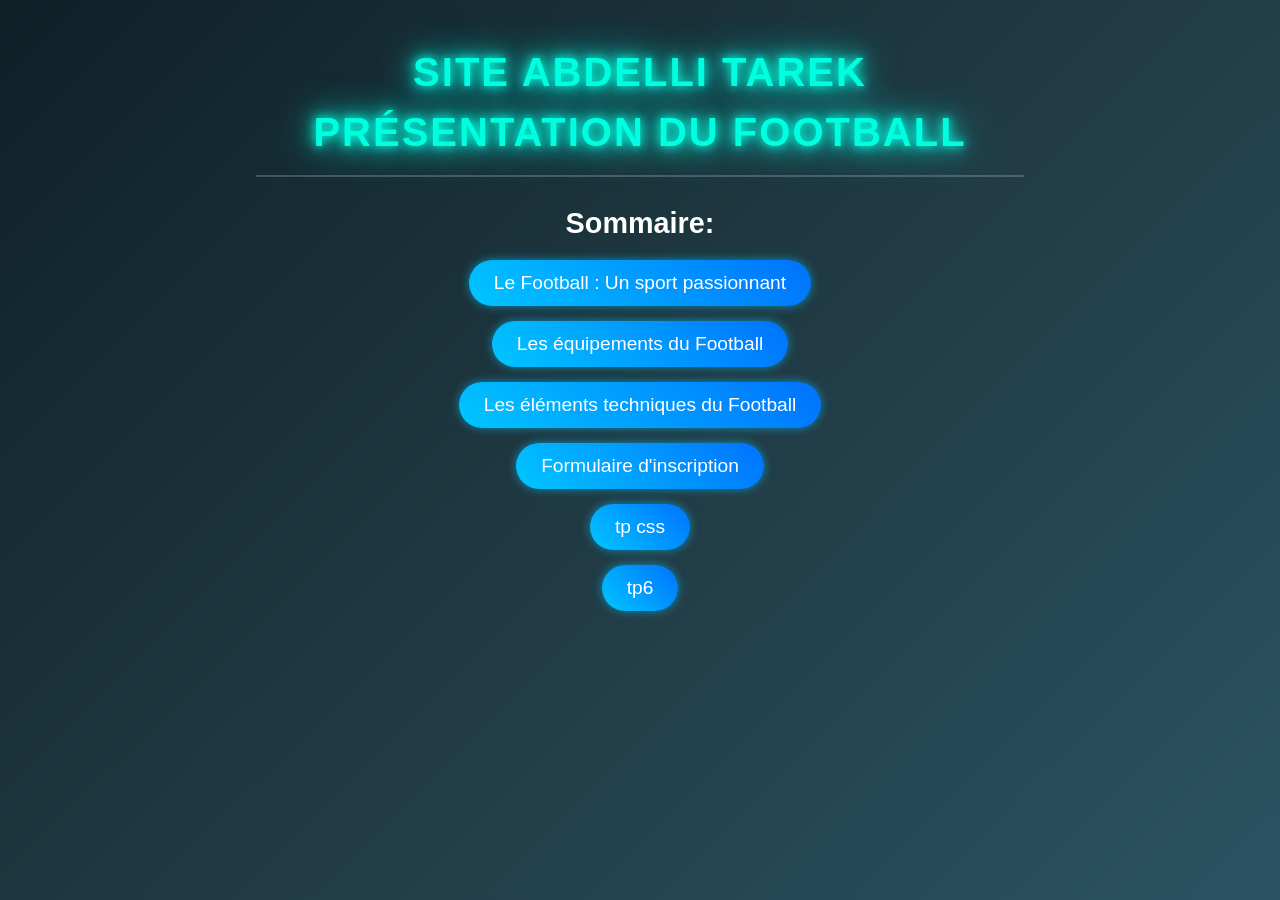
<file: index.html>
<!DOCTYPE html>
<html>
<head>
	<meta charset="utf-8">
	<meta name="viewport" content="width=device-width, initial-scale=1">
	<link rel="stylesheet" type="text/css" href="2.css">
	<title></title>
</head>
<body>

	<h1> Site abdelli tarek </h1>

<h1> Présentation du football </h1>

<hr>

<h2> Sommaire: </h2>
	<ul>
		<li> <a href="categorie1.html"> Le Football : Un sport passionnant </a></li>
		<li> <a href="categorie3.html">Les équipements du Football  </a></li>
		<li> <a href="categorie2.html"> Les éléments techniques du Football </a></li>
		<li> <a href="formulaire.html"> Formulaire d'inscription </a></li>
		<li> <a href="TP4.html"> tp css </a></li>
		<li> <a href="tp6.html"> tp6 </a></li>
	</ul>



   

</body>

</html>
</file>
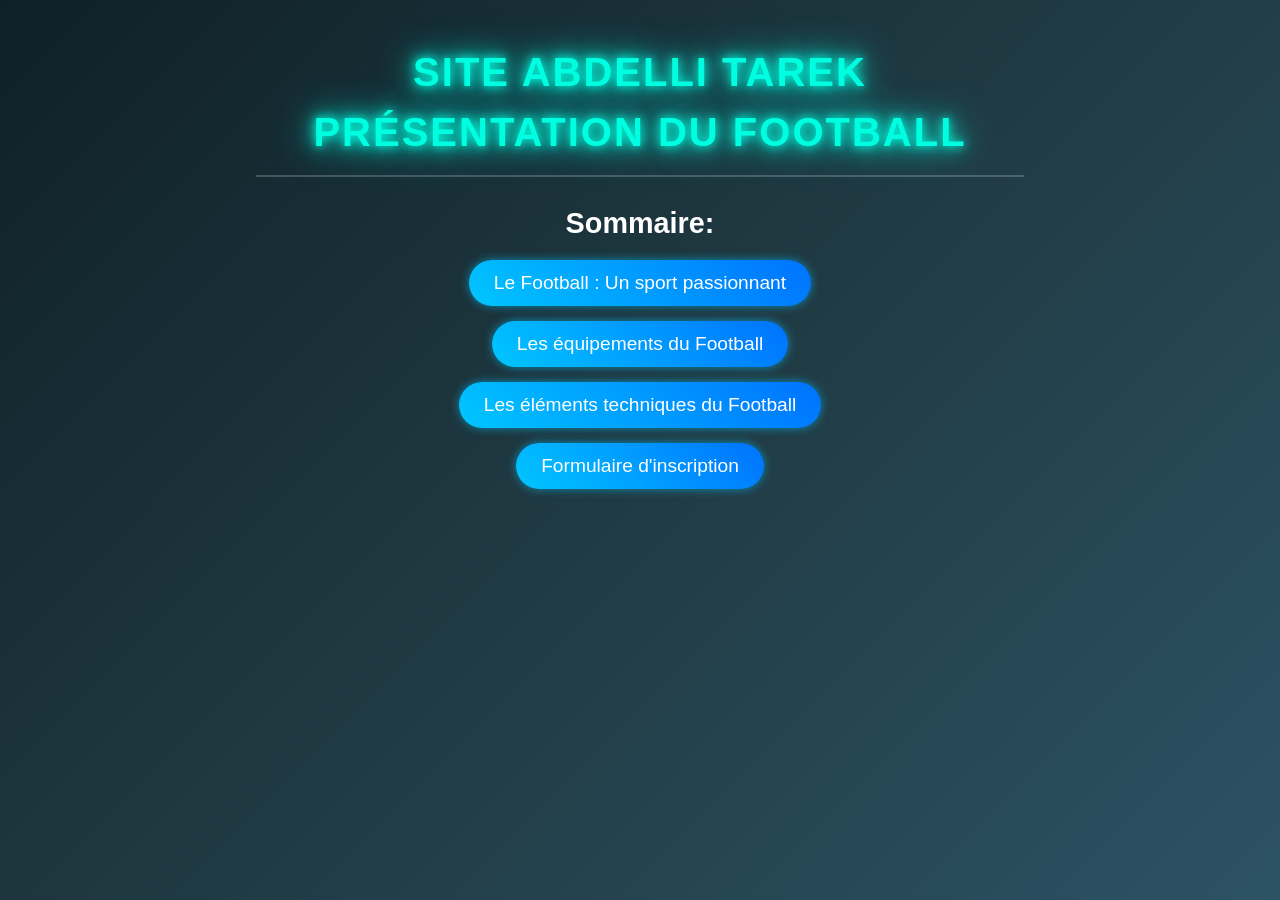
<file: site final/index.html>
<!DOCTYPE html>
<html>
<head>
	<meta charset="utf-8">
	<meta name="viewport" content="width=device-width, initial-scale=1">
	<link rel="stylesheet" type="text/css" href="2.css">
	<title></title>
</head>
<body>

	<h1> Site abdelli tarek </h1>

<h1> Présentation du football </h1>

<hr>

<h2> Sommaire: </h2>
	<ul>
		<li> <a href="categorie1.html"> Le Football : Un sport passionnant </a></li>
		<li> <a href="categorie3.html">Les équipements du Football  </a></li>
		<li> <a href="categorie2.html"> Les éléments techniques du Football </a></li>
		<li> <a href="formulaire.html"> Formulaire d'inscription </a></li>

	</ul>



   

</body>

</html>
</file>
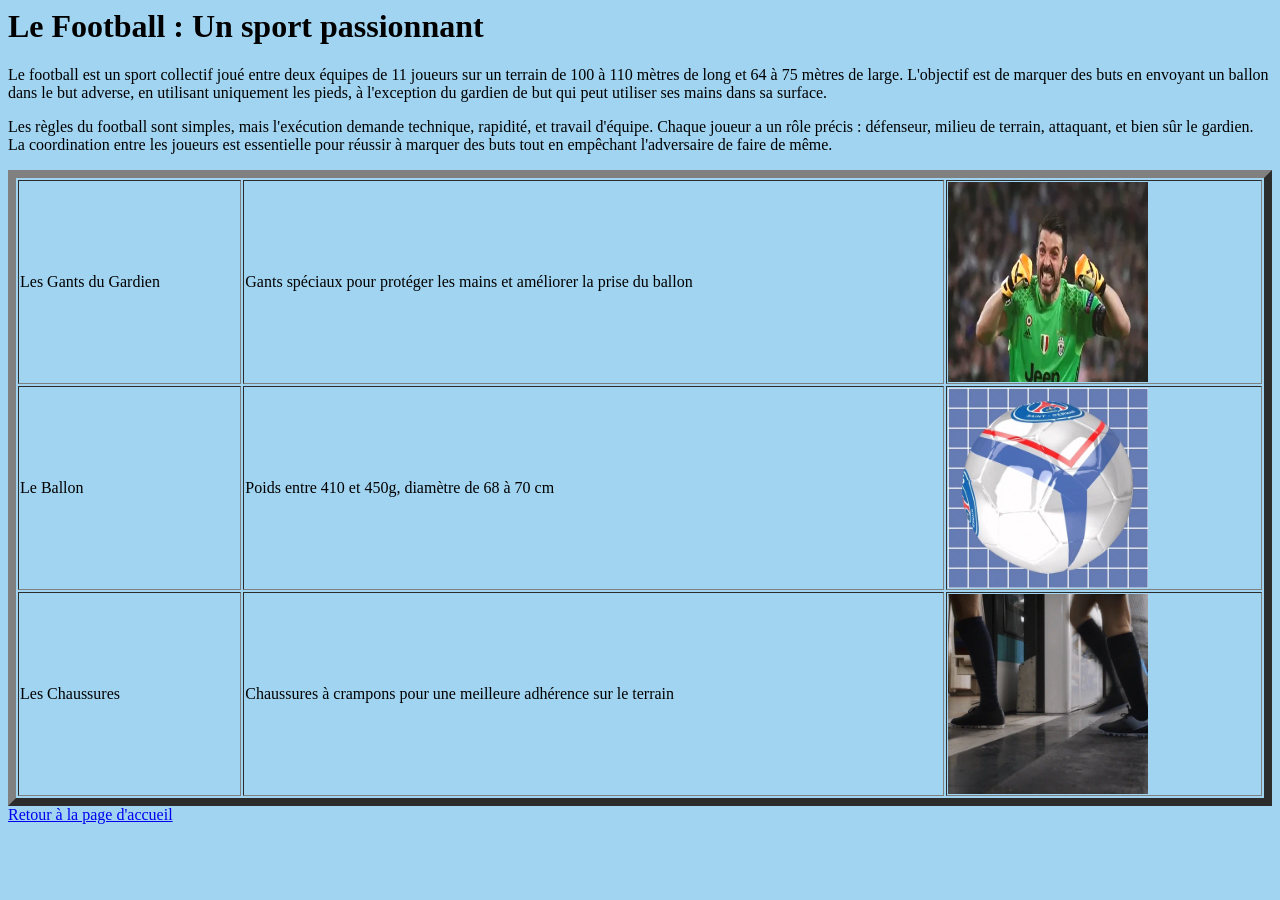
<file: categorie1.html>
<html>
<head>
	<meta charset="utf-8">
	<meta name="viewport" content="width=device-width, initial-scale=1">
	<title>Le Football</title>
</head>
<body bgcolor="A1D4F0">

<h1> Le Football : Un sport passionnant</h1>

<p> Le football est un sport collectif joué entre deux équipes de 11 joueurs sur un terrain de 100 à 110 mètres de long et 64 à 75 mètres de large. L'objectif est de marquer des buts en envoyant un ballon dans le but adverse, en utilisant uniquement les pieds, à l'exception du gardien de but qui peut utiliser ses mains dans sa surface.</p>

<p> Les règles du football sont simples, mais l'exécution demande technique, rapidité, et travail d'équipe. Chaque joueur a un rôle précis : défenseur, milieu de terrain, attaquant, et bien sûr le gardien. La coordination entre les joueurs est essentielle pour réussir à marquer des buts tout en empêchant l'adversaire de faire de même.</p>

<table border="8" width="100%">
	<tr> <td> Les Gants du Gardien </td>   <td> Gants spéciaux pour protéger les mains et améliorer la prise du ballon </td> <td> <img src="gants.gif" width="200" height="200"></td> </tr>
	<tr> <td> Le Ballon </td>   <td> Poids entre 410 et 450g, diamètre de 68 à 70 cm </td> <td> <img src="ballon.gif" width="200" height="200"></td> </tr>
	<tr> <td> Les Chaussures </td>   <td> Chaussures à crampons pour une meilleure adhérence sur le terrain </td> <td> <img src="crampons.gif" width="200" height="200"></td> </tr>
</table>

<a href="index.html"> Retour à la page d'accueil </a>

</body>
</html>
</file>
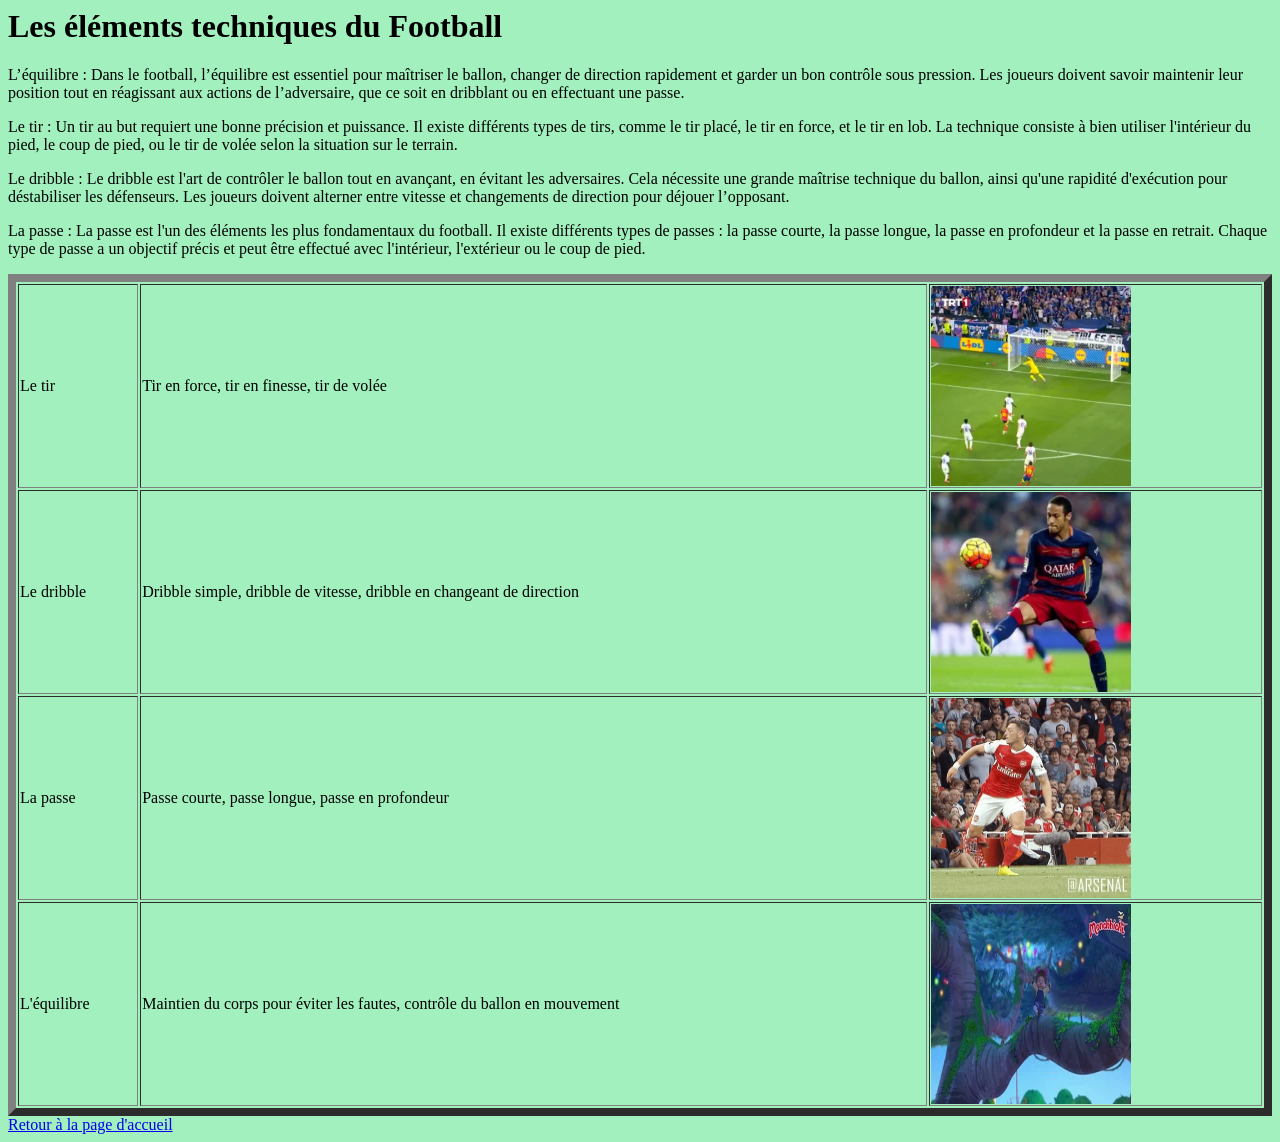
<file: categorie2.html>
<html>
<head>
	<meta charset="utf-8">
	<meta name="viewport" content="width=device-width, initial-scale=1">
	<title>Les éléments techniques du Football</title>
</head>
<body bgcolor="A1F0BD">

<h1> Les éléments techniques du Football </h1>

<p> L’équilibre : Dans le football, l’équilibre est essentiel pour maîtriser le ballon, changer de direction rapidement et garder un bon contrôle sous pression. Les joueurs doivent savoir maintenir leur position tout en réagissant aux actions de l’adversaire, que ce soit en dribblant ou en effectuant une passe.</p>

<p> Le tir : Un tir au but requiert une bonne précision et puissance. Il existe différents types de tirs, comme le tir placé, le tir en force, et le tir en lob. La technique consiste à bien utiliser l'intérieur du pied, le coup de pied, ou le tir de volée selon la situation sur le terrain.</p>

<p> Le dribble : Le dribble est l'art de contrôler le ballon tout en avançant, en évitant les adversaires. Cela nécessite une grande maîtrise technique du ballon, ainsi qu'une rapidité d'exécution pour déstabiliser les défenseurs. Les joueurs doivent alterner entre vitesse et changements de direction pour déjouer l’opposant.</p>

<p> La passe : La passe est l'un des éléments les plus fondamentaux du football. Il existe différents types de passes : la passe courte, la passe longue, la passe en profondeur et la passe en retrait. Chaque type de passe a un objectif précis et peut être effectué avec l'intérieur, l'extérieur ou le coup de pied.</p>

<table border="8" width="100%">
	<tr> <td> Le tir </td>   <td> Tir en force, tir en finesse, tir de volée </td> <td> <img src="tir.gif" width="200" height="200"></td> </tr>
	<tr> <td> Le dribble </td>   <td> Dribble simple, dribble de vitesse, dribble en changeant de direction </td> <td> <img src="dribble.gif" width="200" height="200"></td> </tr>
	<tr> <td> La passe </td>   <td> Passe courte, passe longue, passe en profondeur </td> <td> <img src="passe.gif" width="200" height="200"></td> </tr>
	<tr> <td> L'équilibre </td>   <td> Maintien du corps pour éviter les fautes, contrôle du ballon en mouvement </td> <td> <img src="equilibre.gif" width="200" height="200"></td> </tr>
</table>

<a href="index.html"> Retour à la page d'accueil </a>

</body>
</html>
</file>
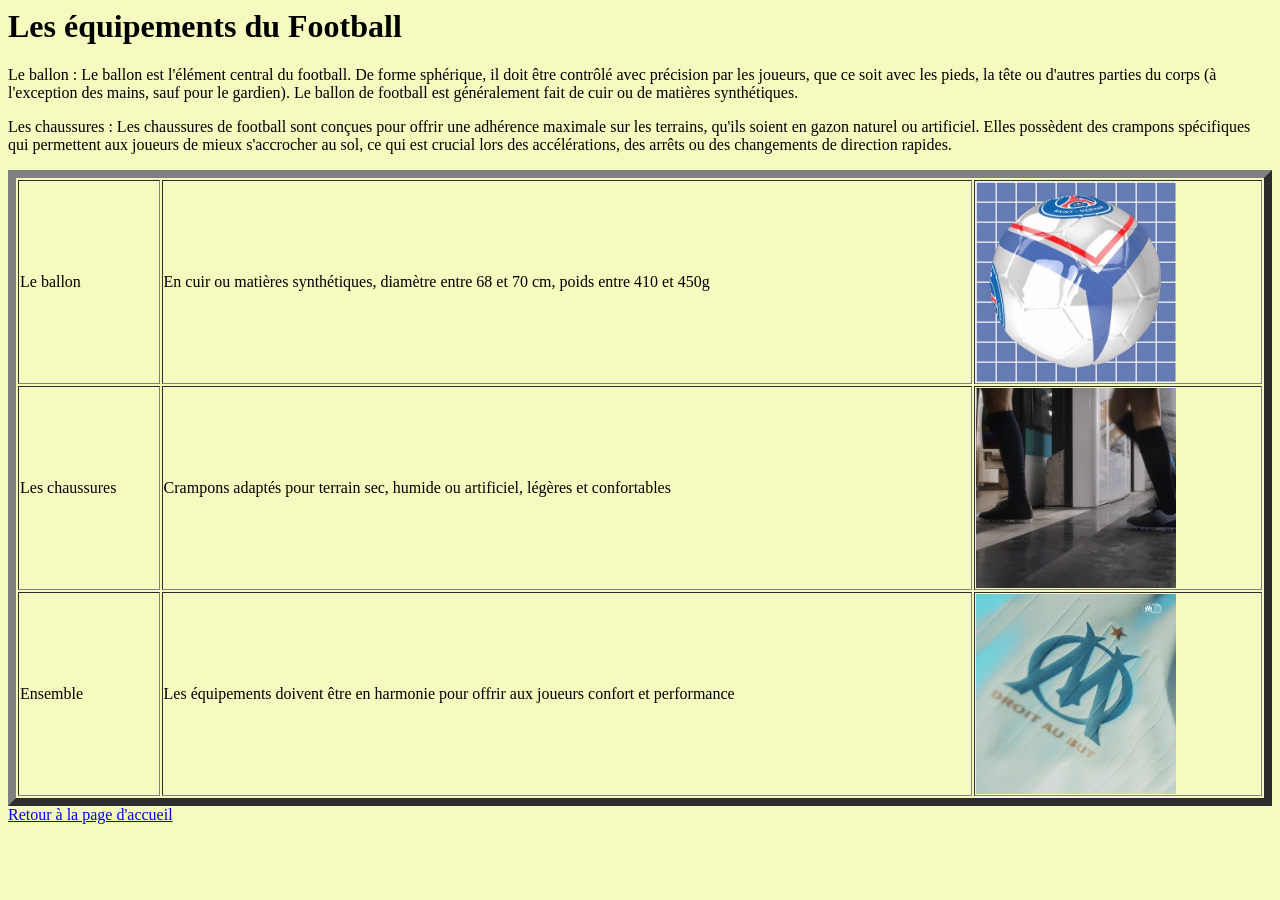
<file: categorie3.html>
<html>
<head>
	<meta charset="utf-8">
	<meta name="viewport" content="width=device-width, initial-scale=1">
	<title>Les équipements du Football</title>
</head>
<body bgcolor="F5FABE">

<h1> Les équipements du Football </h1>

<p> Le ballon : Le ballon est l'élément central du football. De forme sphérique, il doit être contrôlé avec précision par les joueurs, que ce soit avec les pieds, la tête ou d'autres parties du corps (à l'exception des mains, sauf pour le gardien). Le ballon de football est généralement fait de cuir ou de matières synthétiques.</p>

<p> Les chaussures : Les chaussures de football sont conçues pour offrir une adhérence maximale sur les terrains, qu'ils soient en gazon naturel ou artificiel. Elles possèdent des crampons spécifiques qui permettent aux joueurs de mieux s'accrocher au sol, ce qui est crucial lors des accélérations, des arrêts ou des changements de direction rapides.</p>

<table border="8" width="100%">
	<tr> <td> Le ballon </td>   <td> En cuir ou matières synthétiques, diamètre entre 68 et 70 cm, poids entre 410 et 450g </td> <td> <img src="ballon.gif" width="200" height="200"></td> </tr>
	<tr> <td> Les chaussures </td>   <td> Crampons adaptés pour terrain sec, humide ou artificiel, légères et confortables </td> <td> <img src="crampons.gif" width="200" height="200"></td> </tr>
	<tr> <td> Ensemble </td>   <td> Les équipements doivent être en harmonie pour offrir aux joueurs confort et performance </td> <td> <img src="equipement.gif" width="200" height="200"></td> </tr>
</table>

<a href="index.html"> Retour à la page d'accueil </a>

</body>
</html>
</file>
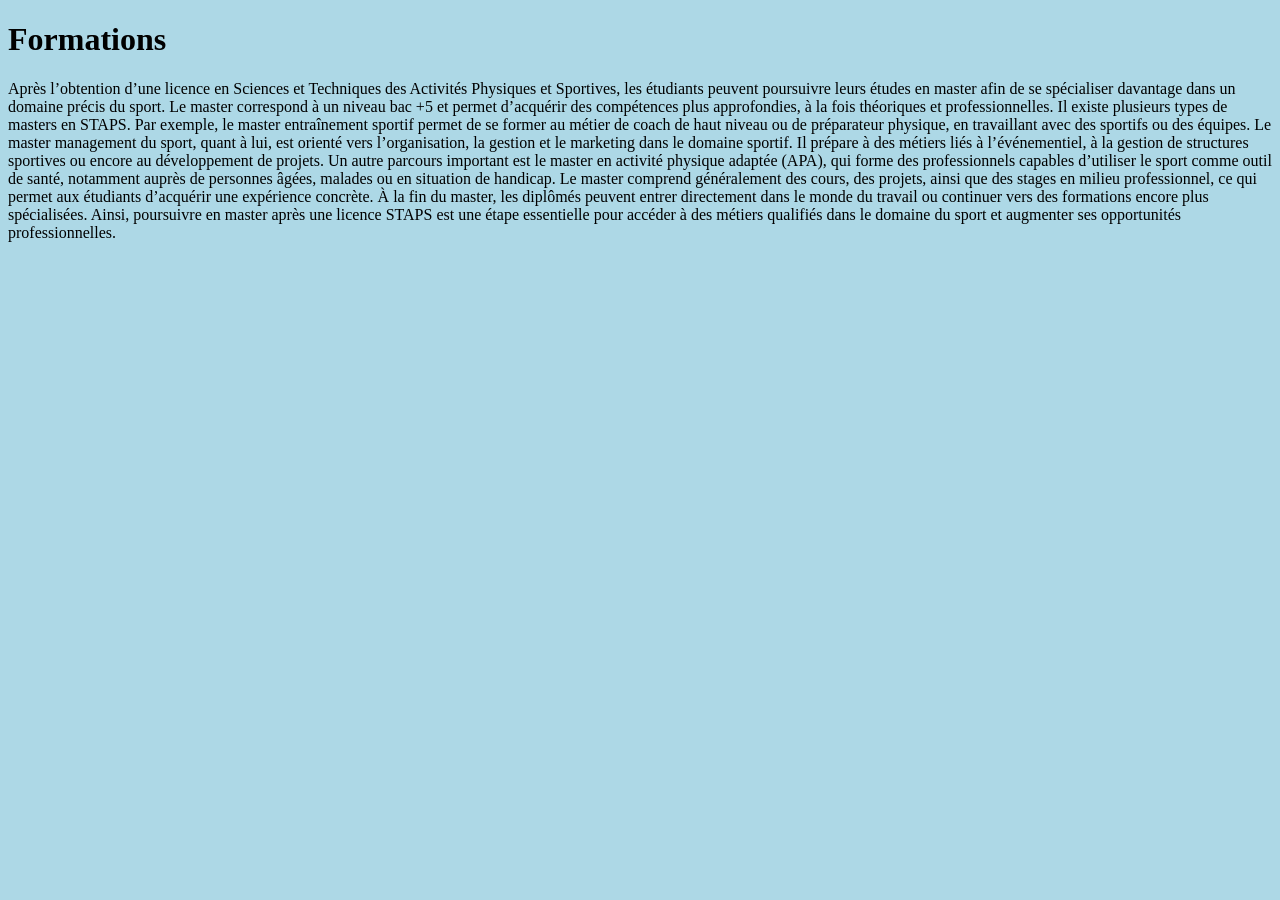
<file: formation.html>
<!DOCTYPE html>
<html>
<head>
	<meta charset="utf-8">
	<meta name="viewport" content="width=device-width, initial-scale=1">
	<title></title>
</head>
<body bgcolor="lightblue">
	<h1>Formations</h1>
	<p>Après l’obtention d’une licence en Sciences et Techniques des Activités Physiques et Sportives, les étudiants peuvent poursuivre leurs études en master afin de se spécialiser davantage dans un domaine précis du sport. Le master correspond à un niveau bac +5 et permet d’acquérir des compétences plus approfondies, à la fois théoriques et professionnelles.

Il existe plusieurs types de masters en STAPS. Par exemple, le master entraînement sportif permet de se former au métier de coach de haut niveau ou de préparateur physique, en travaillant avec des sportifs ou des équipes. Le master management du sport, quant à lui, est orienté vers l’organisation, la gestion et le marketing dans le domaine sportif. Il prépare à des métiers liés à l’événementiel, à la gestion de structures sportives ou encore au développement de projets.

Un autre parcours important est le master en activité physique adaptée (APA), qui forme des professionnels capables d’utiliser le sport comme outil de santé, notamment auprès de personnes âgées, malades ou en situation de handicap.

Le master comprend généralement des cours, des projets, ainsi que des stages en milieu professionnel, ce qui permet aux étudiants d’acquérir une expérience concrète. À la fin du master, les diplômés peuvent entrer directement dans le monde du travail ou continuer vers des formations encore plus spécialisées.

Ainsi, poursuivre en master après une licence STAPS est une étape essentielle pour accéder à des métiers qualifiés dans le domaine du sport et augmenter ses opportunités professionnelles.
</p>

</body>
</html>
</file>
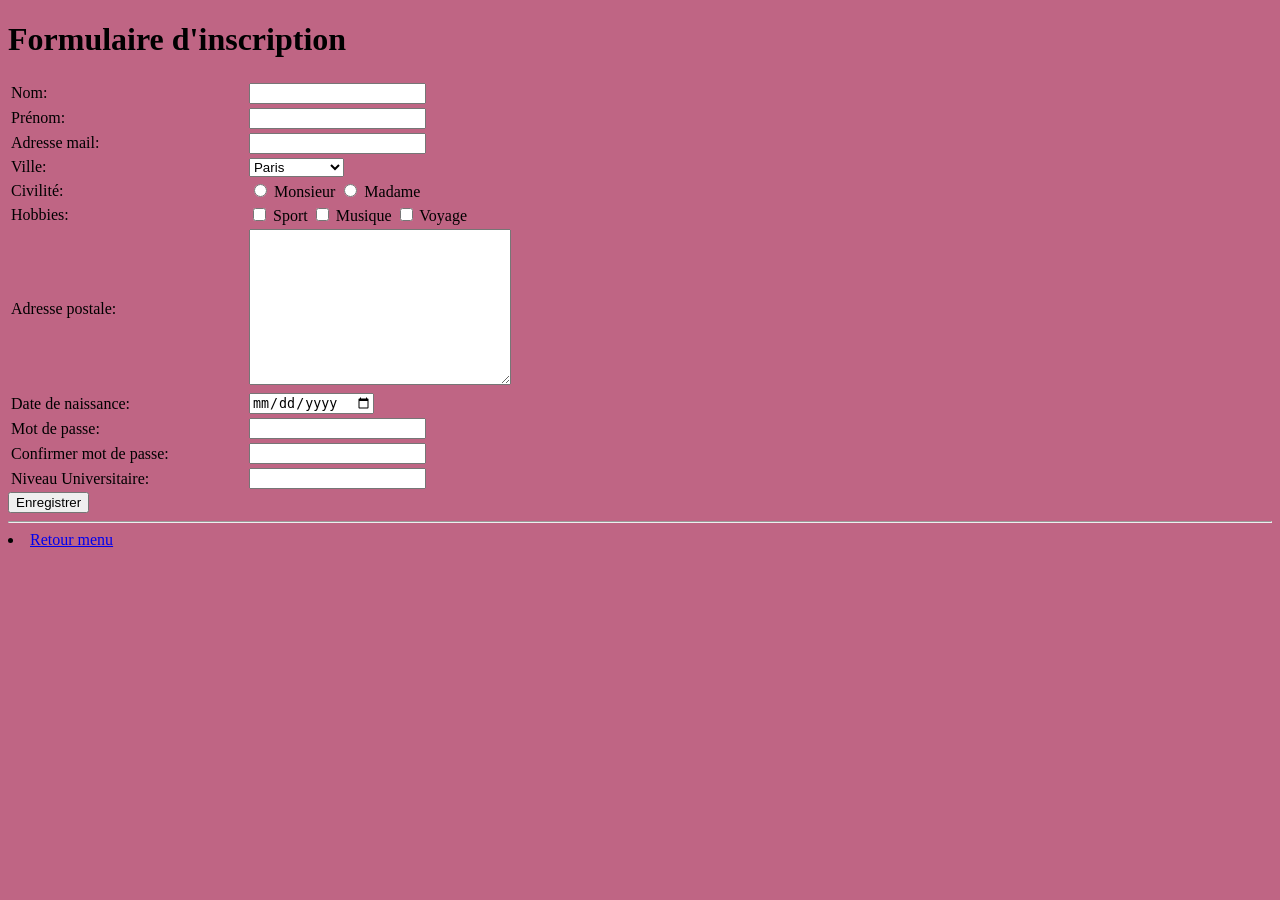
<file: formulaire.html>
<!DOCTYPE html>
<html>
<head>
	<meta charset="utf-8">
	<meta name="viewport" content="width=device-width, initial-scale=1">
	<title></title>
</head>
<body bgcolor="BF6584">

<h1> Formulaire d'inscription </h1>


<table border="0" width="50%">
	<tr> <td> <label> Nom: </label></td>  <td><input type="texte" name="t1"> </td>   </tr>
	<tr> <td> <label> Prénom: </label></td>  <td><input type="texte" name="t2"> </td>   </tr>
	<tr> <td> <label> Adresse mail: </label></td>  <td><input type="texte" name="t3"> </td>   </tr>
	<tr> <td> <label> Ville: </label></td>  <td><select>
	<option>Paris</option>
	<option>Nice</option>
	<option>Lyon</option>
	<option>Biarritz</option>
	<option>Lille</option>
	<option>Houilles</option>
	<option>Rennes</option>
	<option>Marseille</option>
	<option>Aubervilliers</option>
	<option>Bayonne</option>
	<option>Strazbourg</option>
	<option>Toulouse</option>
	<option>Toulon</option>
	<option>Versailles</option>
</select> </td>   </tr>
	<tr> <td> <label> Civilité: </label></td>  <td><input type="radio" name="r1"> Monsieur 
<input type="radio" name="r1"> Madame </td>   </tr>
	<tr> <td> <label> Hobbies: </label></td>  <td><input type="checkbox" name="c1"> Sport
<input type="checkbox" name="c2"> Musique
<input type="checkbox" name="c3"> Voyage </td>   </tr>
	<tr> <td> <label> Adresse postale: </label> <br></td>  <td><textarea cols="30" rows="10"></textarea> </td>   </tr>
	<tr> <td> <label> Date de naissance: </label></td>  <td><input type="date" name="d1"> </td>   </tr>
	<tr> <td> <label> Mot de passe: </label></td>  <td><input type="password" name="p1"> </td>   </tr>
	<tr> <td> <label> Confirmer mot de passe: </label> <br></td>  <td><input type="password" name="p2"> </td>   </tr>
	<tr> <td> <label> Niveau Universitaire: </label></td>  <td><input type="number" name="n1">
 </td>   </tr>
</table>

<input type="button" name="b1" value="Enregistrer">

<hr>

<li> <a href="index.html"> Retour menu </a></li>

</body>
</html>
</file>
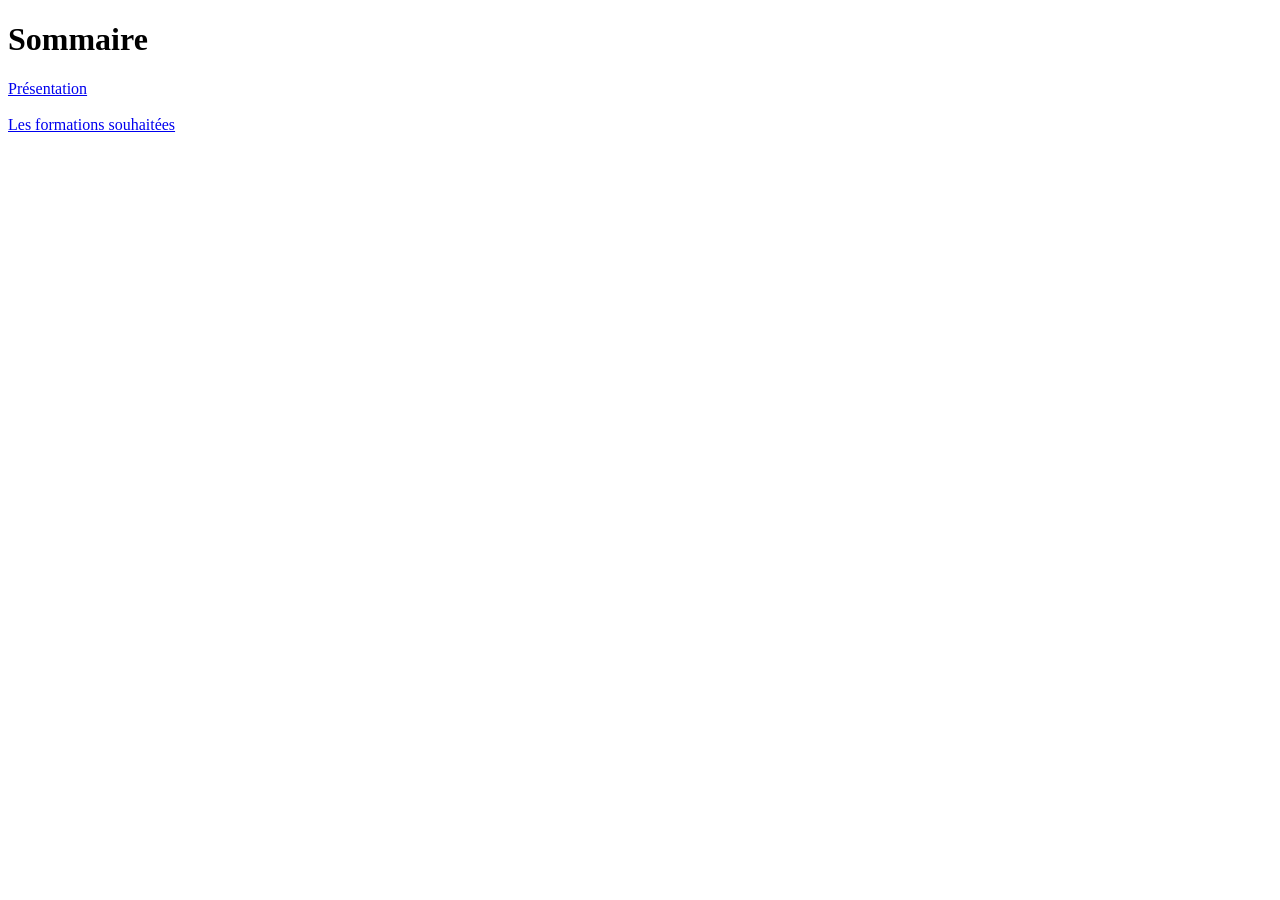
<file: lien.html>
<!DOCTYPE html>
<html>
<head>
	<meta charset="utf-8">
	<meta name="viewport" content="width=device-width, initial-scale=1">
	<title></title>
</head>
<body>
	<h1>Sommaire</h1>
	<a href="presentation.html" target="f2"> Présentation </a>
	<br><br/>
	<a href="formation.html" target="f2"> Les formations souhaitées </a>


</body>
</html>
</file>
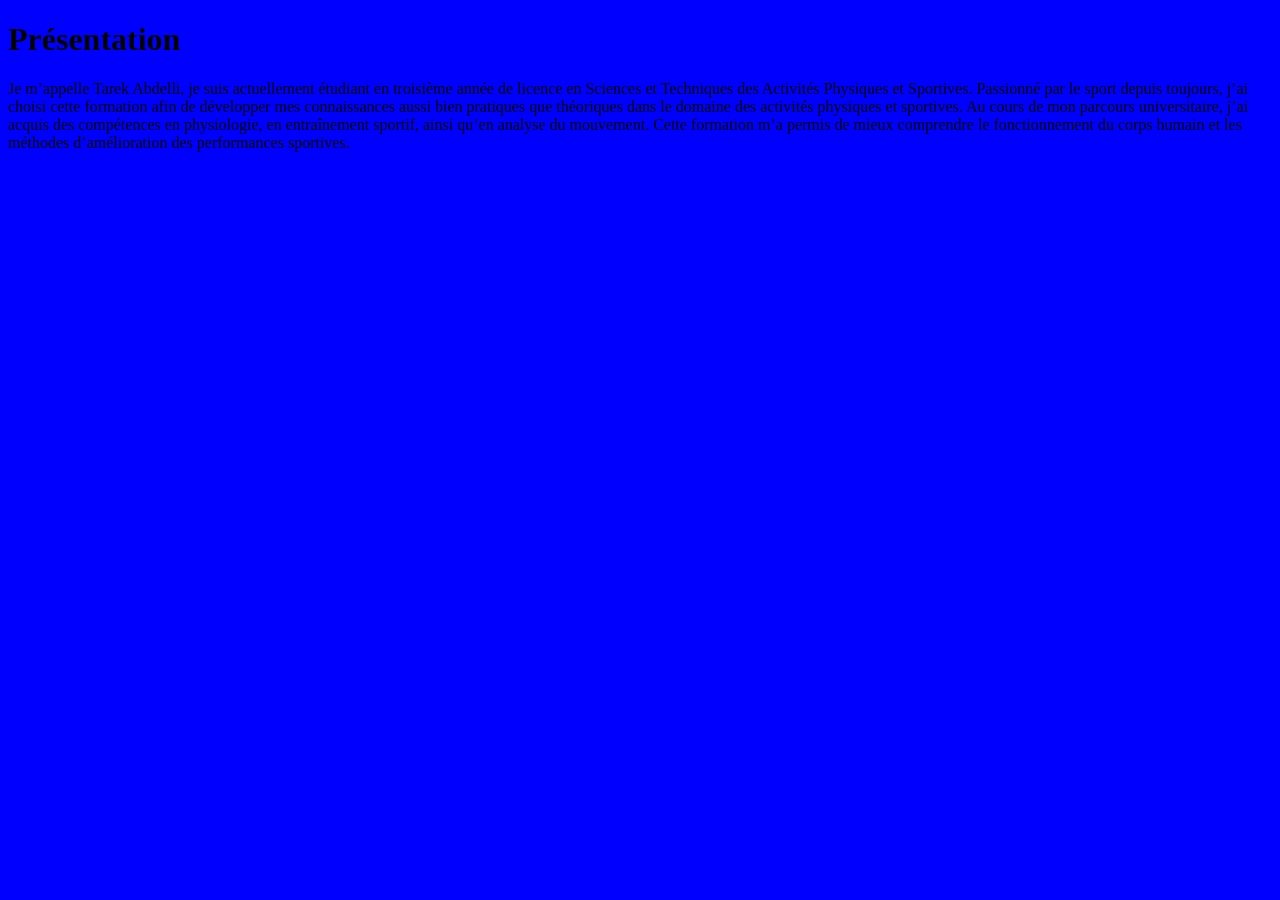
<file: presentation.html>
<!DOCTYPE html>
<html>
<head>
	<meta charset="utf-8">
	<meta name="viewport" content="width=device-width, initial-scale=1">
	<title></title>
</head>
<body bgcolor="blue">
	<h1>Présentation</h1>
	<p>Je m’appelle Tarek Abdelli, je suis actuellement étudiant en troisième année de licence en Sciences et Techniques des Activités Physiques et Sportives. Passionné par le sport depuis toujours, j’ai choisi cette formation afin de développer mes connaissances aussi bien pratiques que théoriques dans le domaine des activités physiques et sportives.

Au cours de mon parcours universitaire, j’ai acquis des compétences en physiologie, en entraînement sportif, ainsi qu’en analyse du mouvement. Cette formation m’a permis de mieux comprendre le fonctionnement du corps humain et les méthodes d’amélioration des performances sportives.</p>

</body>
</html>
</file>
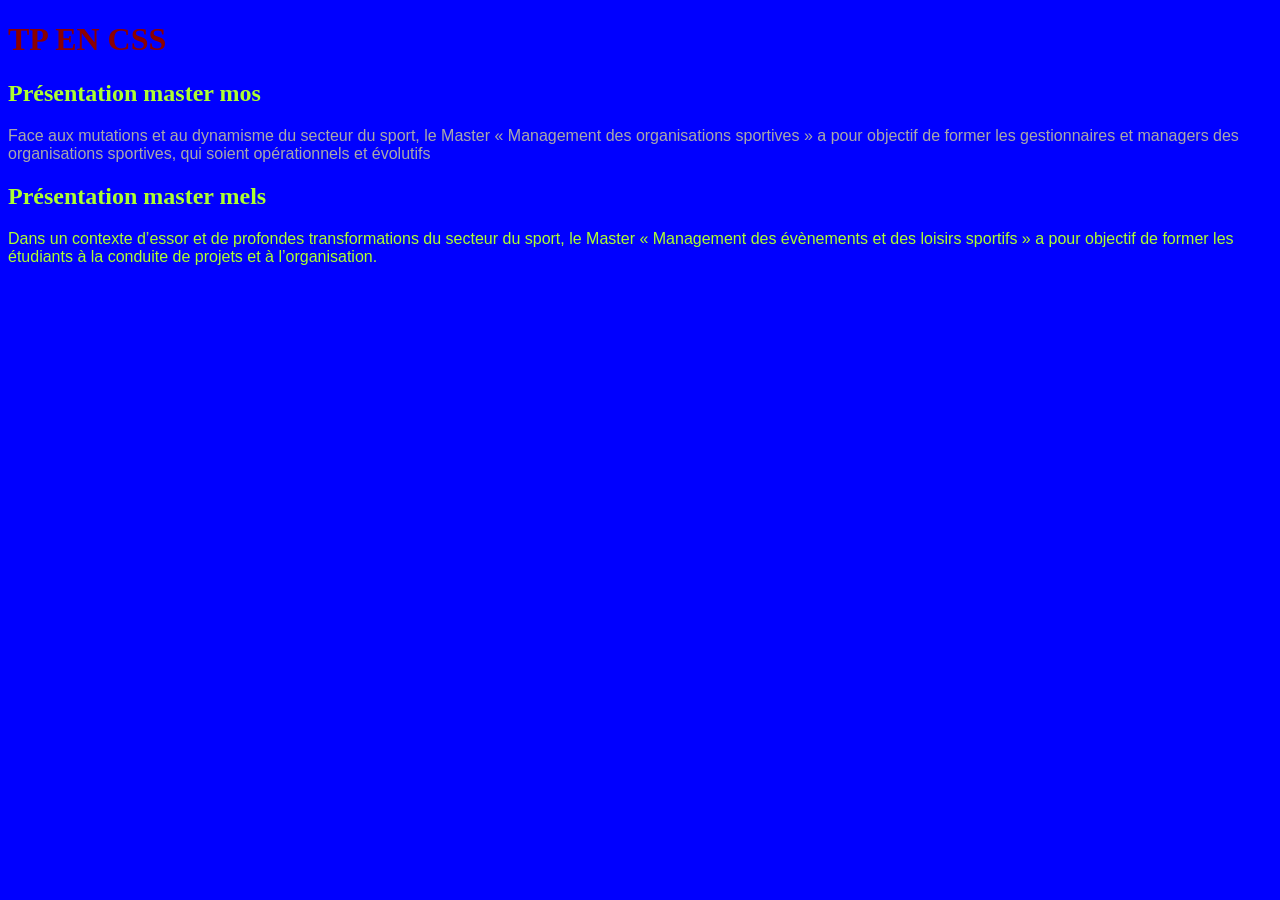
<file: TP4.html>
<!DOCTYPE html>
<html>
<head>
	<meta charset="utf-8">
	<meta name="viewport" content="width=device-width, initial-scale=1">
	
	<link rel="stylesheet" type="text/css" href="tp5.css">
	
	<title></title>
</head>
<body>
<h1>TP EN CSS </h1>
<h2>Présentation master mos</h2>
<p>Face aux mutations et au dynamisme du secteur du sport, le Master « Management des organisations sportives » a pour objectif de former les gestionnaires et managers des organisations sportives, qui soient opérationnels et évolutifs</p>
<h2>Présentation master mels</h2>
<p class="C2">Dans un contexte d’essor et de profondes transformations du secteur du sport, le Master « Management des évènements et des loisirs sportifs » a pour objectif de former les étudiants à la conduite de projets et à l’organisation.</p>


</body>
</html>
</file>
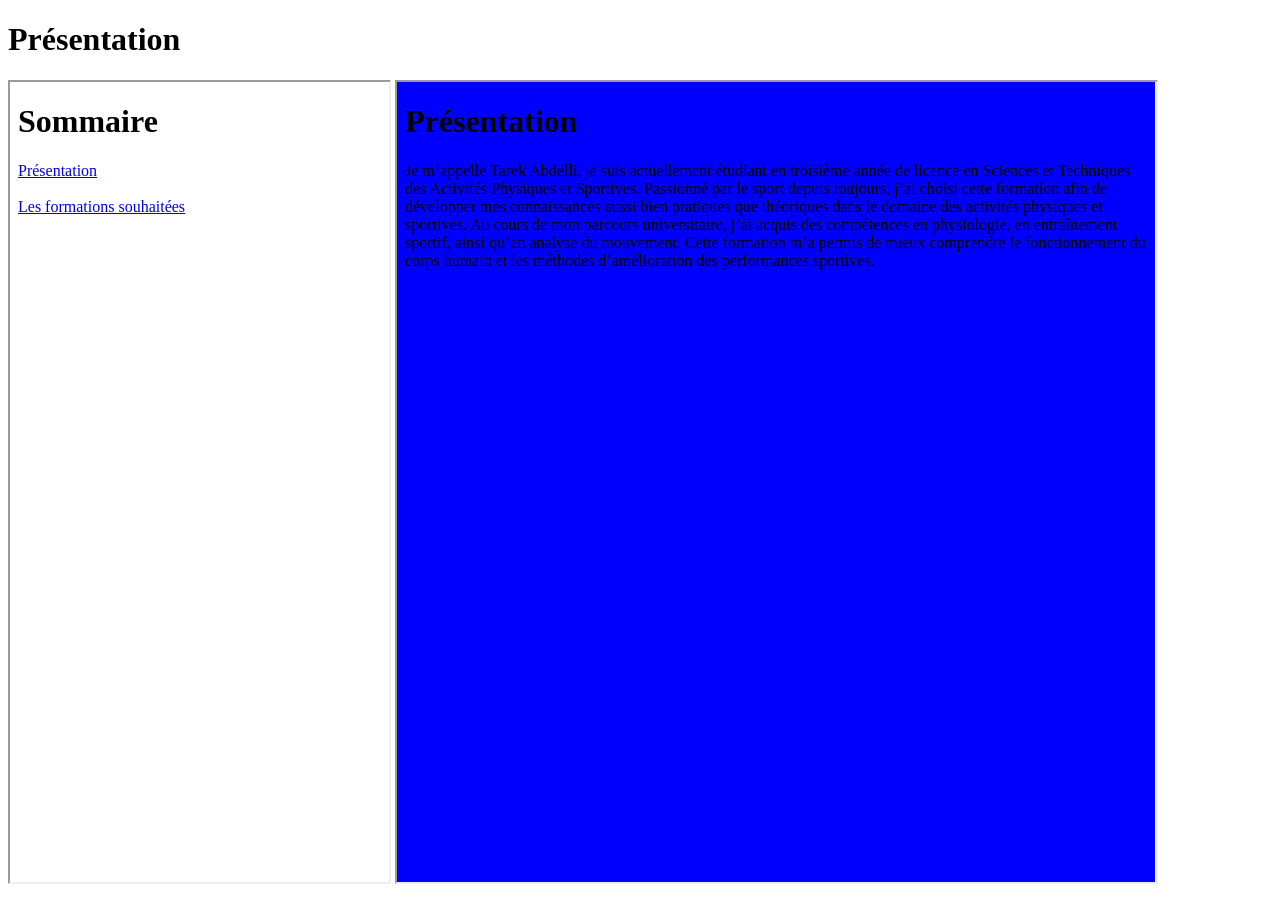
<file: tp6.html>
<!DOCTYPE html>
<html>
<head>
	<meta charset="utf-8">
	<meta name="viewport" content="width=device-width, initial-scale=1">
	<title></title>
</head>
<body>
 <h1>Présentation</h1>
 <iframe  width="30%" height="800" src="lien.html" name="f1"></iframe>
 <iframe width="60%" height="800" src="presentation.html" name="f2"></iframe>
</body>
</html>
</file>
<file: 2.css>
/* RESET */
* {
	margin: 0;
	padding: 0;
	box-sizing: border-box;
	font-family: 'Segoe UI', sans-serif;
}

/* FOND GLOBAL */
body {
	height: 100vh;
	background: linear-gradient(135deg, #0f2027, #203a43, #2c5364);
	color: white;
	text-align: center;
	padding-top: 50px;
}

/* TITRES */
h1 {
	font-size: 2.5rem;
	margin-bottom: 15px;
	text-transform: uppercase;
	letter-spacing: 2px;
	
	/* effet glow */
	color: #00ffe0;
	text-shadow: 0 0 10px #00ffe0,
	             0 0 20px #00ffe0,
	             0 0 40px #00ffe0;
}

/* H2 */
h2 {
	margin: 30px 0 20px;
	font-size: 1.8rem;
	color: #ffffff;
}

/* LIGNE */
hr {
	width: 60%;
	margin: 20px auto;
	border: 1px solid rgba(255,255,255,0.2);
}

/* LISTE */
ul {
	list-style: none;
	margin-top: 20px;
}

/* ELEMENTS LISTE */
li {
	margin: 15px 0;
}

/* LIENS STYLE BOUTONS */
a {
	text-decoration: none;
	color: white;
	font-size: 1.2rem;
	padding: 12px 25px;
	border-radius: 30px;
	display: inline-block;

	background: linear-gradient(45deg, #00c6ff, #0072ff);
	transition: all 0.3s ease;

	box-shadow: 0 0 10px rgba(0, 198, 255, 0.6);
}

/* HOVER ANIMÉ */
a:hover {
	transform: scale(1.1);
	background: linear-gradient(45deg, #ff00cc, #3333ff);

	box-shadow: 0 0 20px #ff00cc,
	            0 0 40px #3333ff;
}

/* ANIMATION APPARITION */
body {
	animation: fadeIn 1.5s ease-in-out;
}

@keyframes fadeIn {
	from {
		opacity: 0;
		transform: translateY(20px);
	}
	to {
		opacity: 1;
		transform: translateY(0);
	}
}
</file>
<file: site final/2.css>
/* RESET */
* {
	margin: 0;
	padding: 0;
	box-sizing: border-box;
	font-family: 'Segoe UI', sans-serif;
}

/* FOND GLOBAL */
body {
	height: 100vh;
	background: linear-gradient(135deg, #0f2027, #203a43, #2c5364);
	color: white;
	text-align: center;
	padding-top: 50px;
}

/* TITRES */
h1 {
	font-size: 2.5rem;
	margin-bottom: 15px;
	text-transform: uppercase;
	letter-spacing: 2px;
	
	/* effet glow */
	color: #00ffe0;
	text-shadow: 0 0 10px #00ffe0,
	             0 0 20px #00ffe0,
	             0 0 40px #00ffe0;
}

/* H2 */
h2 {
	margin: 30px 0 20px;
	font-size: 1.8rem;
	color: #ffffff;
}

/* LIGNE */
hr {
	width: 60%;
	margin: 20px auto;
	border: 1px solid rgba(255,255,255,0.2);
}

/* LISTE */
ul {
	list-style: none;
	margin-top: 20px;
}

/* ELEMENTS LISTE */
li {
	margin: 15px 0;
}

/* LIENS STYLE BOUTONS */
a {
	text-decoration: none;
	color: white;
	font-size: 1.2rem;
	padding: 12px 25px;
	border-radius: 30px;
	display: inline-block;

	background: linear-gradient(45deg, #00c6ff, #0072ff);
	transition: all 0.3s ease;

	box-shadow: 0 0 10px rgba(0, 198, 255, 0.6);
}

/* HOVER ANIMÉ */
a:hover {
	transform: scale(1.1);
	background: linear-gradient(45deg, #ff00cc, #3333ff);

	box-shadow: 0 0 20px #ff00cc,
	            0 0 40px #3333ff;
}

/* ANIMATION APPARITION */
body {
	animation: fadeIn 1.5s ease-in-out;
}

@keyframes fadeIn {
	from {
		opacity: 0;
		transform: translateY(20px);
	}
	to {
		opacity: 1;
		transform: translateY(0);
	}
}
</file>
<file: tp5.css>
body {
	background-color: blue;
}
p {
	color: darkgray;
	font-family: arial;
}


h1{
	color: darkred;
}
h2 
{color: greenyellow;}

.C2{color: greenyellow
}
</file>
